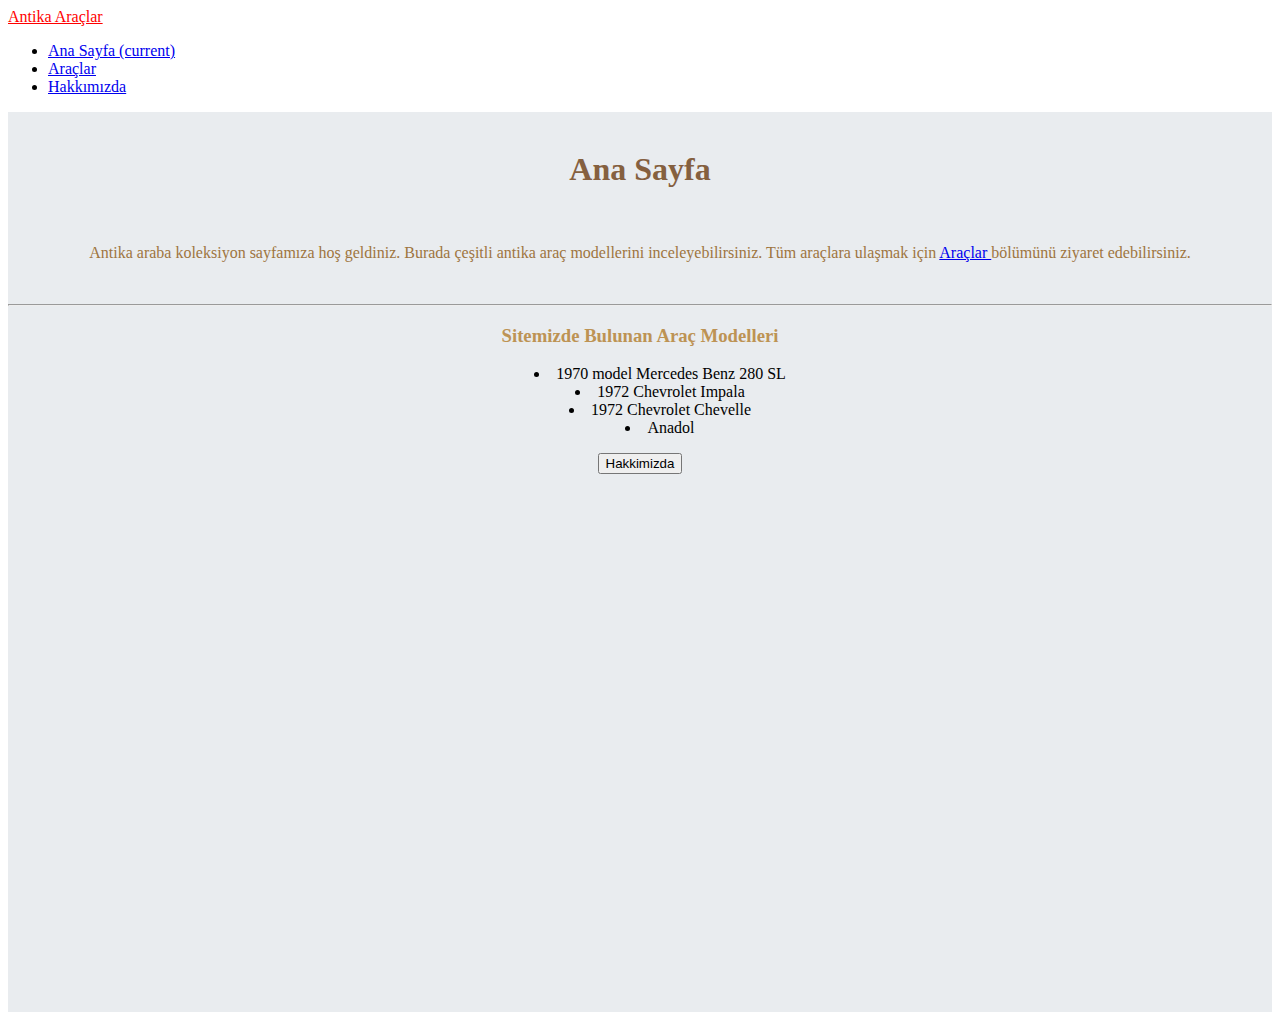
<file: index.html>
<!doctype html>
<html lang="en">

<head>
    <!-- Required meta tags -->
    <meta charset="utf-8">
    <meta name="viewport" content="width=device-width, initial-scale=1, shrink-to-fit=no">

    <!-- Bootstrap CSS -->
    <link rel="stylesheet" href="https://cdn.jsdelivr.net/npm/bootstrap@4.5.3/dist/css/bootstrap.min.css"
        integrity="sha384-TX8t27EcRE3e/ihU7zmQxVncDAy5uIKz4rEkgIXeMed4M0jlfIDPvg6uqKI2xXr2" crossorigin="anonymous">
    <link rel="stylesheet" href="css/antikaaraba.css">
    <title>Ana Sayfa | Antika Arabalar</title>
</head>

<body>
    
    <nav class="navbar navbar-expand-lg navbar-dark bg-dark">
        <a class="navbar-brand" href="#" style="color: red;">Antika Araçlar</a>
        
        <div class="collapse navbar-collapse">
            <ul class="navbar-nav mr-auto">
                <li class="nav-item active">
                  <a class="nav-link" href="#">Ana Sayfa <span class="sr-only">(current)</span></a>
                </li>
                <li class="nav-item">
                  <a class="nav-link" href="araclar.html">Araçlar</a>
                </li>
                <li class="nav-item">
                    <a class="nav-link" href="hakkimizda.html">Hakkımızda</a>
                  </li>
            </ul>    
        </div>
    </nav>
    <center>
        <div class="jumbotron">
            <div>
                <section>
                    <article class="mainpage container text-center">
                        <br>
                        <h1>Ana Sayfa</h1>
                        <br>
                        <p>Antika araba koleksiyon sayfamıza hoş geldiniz. Burada çeşitli antika araç modellerini inceleyebilirsiniz. Tüm araçlara ulaşmak için 
                            <a href="araclar.html">
                                Araçlar
                            </a> 
                            bölümünü ziyaret edebilirsiniz.
                        </p>
                        <br>
                        <hr>
                        <h3>Sitemizde Bulunan Araç Modelleri</h3>
            
                        <ul style="list-style-position: inside">
                            <li>
                                1970 model Mercedes Benz 280 SL
                            </li>
                            <li>
                                1972 Chevrolet Impala
                            </li>
                            <li>
                                1972 Chevrolet Chevelle
                            </li>
                            <li>
                                Anadol
                            </li>
                        </ul>
                    </article>
                    <button type="button" class="btn btn-primary" onclick="location.href='hakkimizda.html'">
                        Hakkimizda
                    </button>
                </section>
              
            </div>
        </div>     
    </center>



    


    <!-- Optional JavaScript; choose one of the two! -->

    <!-- Option 1: jQuery and Bootstrap Bundle (includes Popper) -->
    <script src="https://code.jquery.com/jquery-3.5.1.slim.min.js"
        integrity="sha384-DfXdz2htPH0lsSSs5nCTpuj/zy4C+OGpamoFVy38MVBnE+IbbVYUew+OrCXaRkfj"
        crossorigin="anonymous"></script>
    <script src="https://cdn.jsdelivr.net/npm/bootstrap@4.5.3/dist/js/bootstrap.bundle.min.js"
        integrity="sha384-ho+j7jyWK8fNQe+A12Hb8AhRq26LrZ/JpcUGGOn+Y7RsweNrtN/tE3MoK7ZeZDyx"
        crossorigin="anonymous"></script>

    <!-- Option 2: jQuery, Popper.js, and Bootstrap JS
    <script src="https://code.jquery.com/jquery-3.5.1.slim.min.js" integrity="sha384-DfXdz2htPH0lsSSs5nCTpuj/zy4C+OGpamoFVy38MVBnE+IbbVYUew+OrCXaRkfj" crossorigin="anonymous"></script>
    <script src="https://cdn.jsdelivr.net/npm/popper.js@1.16.1/dist/umd/popper.min.js" integrity="sha384-9/reFTGAW83EW2RDu2S0VKaIzap3H66lZH81PoYlFhbGU+6BZp6G7niu735Sk7lN" crossorigin="anonymous"></script>
    <script src="https://cdn.jsdelivr.net/npm/bootstrap@4.5.3/dist/js/bootstrap.min.js" integrity="sha384-w1Q4orYjBQndcko6MimVbzY0tgp4pWB4lZ7lr30WKz0vr/aWKhXdBNmNb5D92v7s" crossorigin="anonymous"></script>
    -->
</body>

</html>
</file>
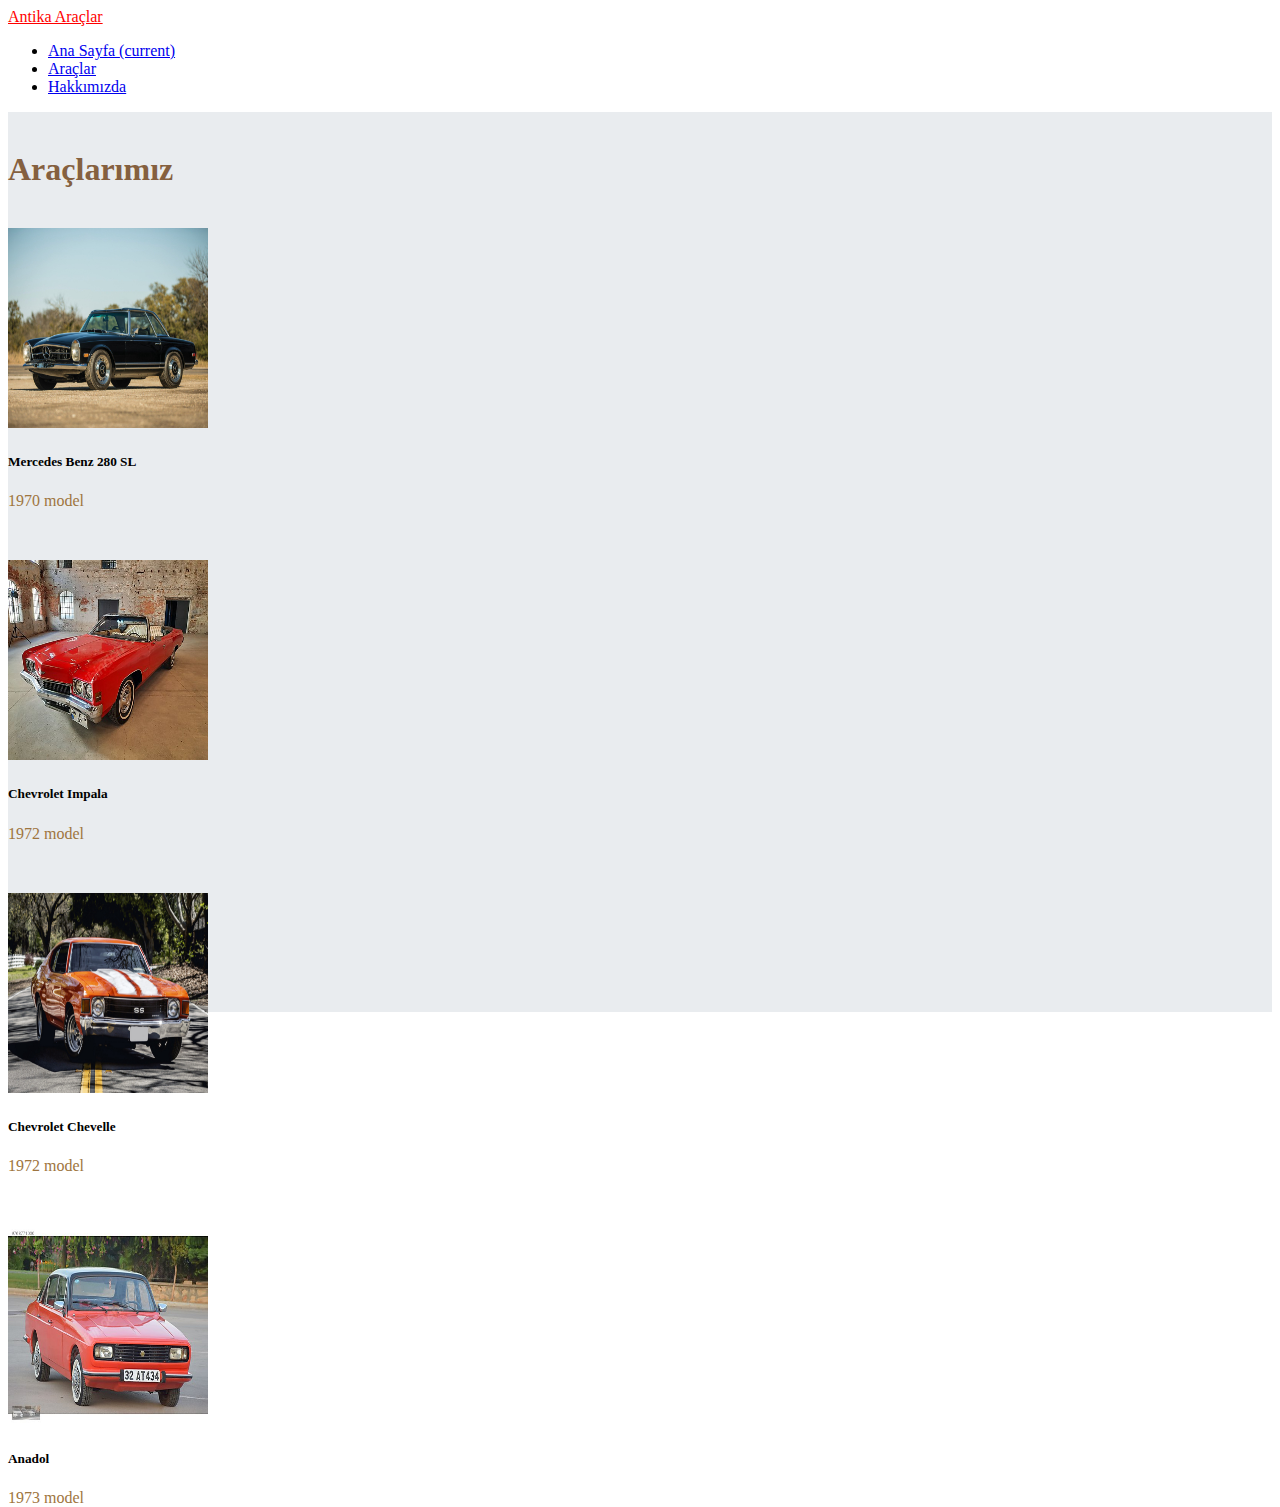
<file: araclar.html>
<!doctype html>
<html lang="en">
  <head>
    <!-- Required meta tags -->
    <meta charset="utf-8">
    <meta name="viewport" content="width=device-width, initial-scale=1, shrink-to-fit=no">

    <!-- Bootstrap CSS -->
    <link rel="stylesheet" href="https://cdn.jsdelivr.net/npm/bootstrap@4.5.3/dist/css/bootstrap.min.css" integrity="sha384-TX8t27EcRE3e/ihU7zmQxVncDAy5uIKz4rEkgIXeMed4M0jlfIDPvg6uqKI2xXr2" crossorigin="anonymous">
    <link rel="stylesheet" href="css/antikaaraba.css">
    <title>Araçlar | Antika Arabalar</title>
  </head>
  <body>
    <nav class="navbar navbar-expand-lg navbar-dark bg-dark">
        <a class="navbar-brand" href="#" style="color: red">Antika Araçlar</a>
        
        <div class="collapse navbar-collapse">
            <ul class="navbar-nav mr-auto">
                <li class="nav-item active">
                  <a class="nav-link" href="index.html">Ana Sayfa <span class="sr-only">(current)</span></a>
                </li>
                <li class="nav-item">
                  <a class="nav-link" href="#">Araçlar</a>
                </li>
                <li class="nav-item">
                    <a class="nav-link" href="hakkimizda.html">Hakkımızda</a>
                  </li>
            </ul>    
        </div>
    </nav>

    <div class="jumbotron">
        <div class="container">
            <div class="products container text-center">
                <br>
                <h1>Araçlarımız</h1>
                <br>
                <div class="row">
                    <div class="col-lg-4">    
                        <div class="card" style="width: 18rem;">
                            <img src="img/arac-1.jpg" class="card-img-top" alt="...">
                            <div class="card-body">
                                <h5 class="card-title">Mercedes Benz 280 SL</h5>
                                <p class="card-text">1970 model</p>
                            </div>
                        </div>
                    </div>
                    <div class="col-lg-4">    
                        <div class="card" style="width: 18rem;">
                            <img src="img/arac-2.jpg" class="card-img-top" alt="...">
                            <div class="card-body">
                                <h5 class="card-title">Chevrolet Impala</h5>
                                <p class="card-text">1972 model</p>
                            </div>
                        </div>
                    </div>
                    <div class="col-lg-4">    
                        <div class="card" style="width: 18rem;">
                            <img src="img/arac-3.jpg" class="card-img-top" alt="...">
                            <div class="card-body">
                                <h5 class="card-title">Chevrolet Chevelle</h5>
                                <p class="card-text">1972 model</p>
                            </div>
                        </div>
                    </div>
                    <div class="col-lg-4">    
                        <div class="card" style="width: 18rem;">
                            <img src="img/arac-4.jpg" class="card-img-top" alt="...">
                            <div class="card-body">
                                <h5 class="card-title">Anadol</h5>
                                <p class="card-text">1973 model</p>
                            </div>
                        </div>
                    </div>
                </div>
            </div>

        </div>
    </div>
    
    

    <!-- Optional JavaScript; choose one of the two! -->

    <!-- Option 1: jQuery and Bootstrap Bundle (includes Popper) -->
    <script src="https://code.jquery.com/jquery-3.5.1.slim.min.js" integrity="sha384-DfXdz2htPH0lsSSs5nCTpuj/zy4C+OGpamoFVy38MVBnE+IbbVYUew+OrCXaRkfj" crossorigin="anonymous"></script>
    <script src="https://cdn.jsdelivr.net/npm/bootstrap@4.5.3/dist/js/bootstrap.bundle.min.js" integrity="sha384-ho+j7jyWK8fNQe+A12Hb8AhRq26LrZ/JpcUGGOn+Y7RsweNrtN/tE3MoK7ZeZDyx" crossorigin="anonymous"></script>

    <!-- Option 2: jQuery, Popper.js, and Bootstrap JS
    <script src="https://code.jquery.com/jquery-3.5.1.slim.min.js" integrity="sha384-DfXdz2htPH0lsSSs5nCTpuj/zy4C+OGpamoFVy38MVBnE+IbbVYUew+OrCXaRkfj" crossorigin="anonymous"></script>
    <script src="https://cdn.jsdelivr.net/npm/popper.js@1.16.1/dist/umd/popper.min.js" integrity="sha384-9/reFTGAW83EW2RDu2S0VKaIzap3H66lZH81PoYlFhbGU+6BZp6G7niu735Sk7lN" crossorigin="anonymous"></script>
    <script src="https://cdn.jsdelivr.net/npm/bootstrap@4.5.3/dist/js/bootstrap.min.js" integrity="sha384-w1Q4orYjBQndcko6MimVbzY0tgp4pWB4lZ7lr30WKz0vr/aWKhXdBNmNb5D92v7s" crossorigin="anonymous"></script>
    -->
  </body>
</html>
</file>
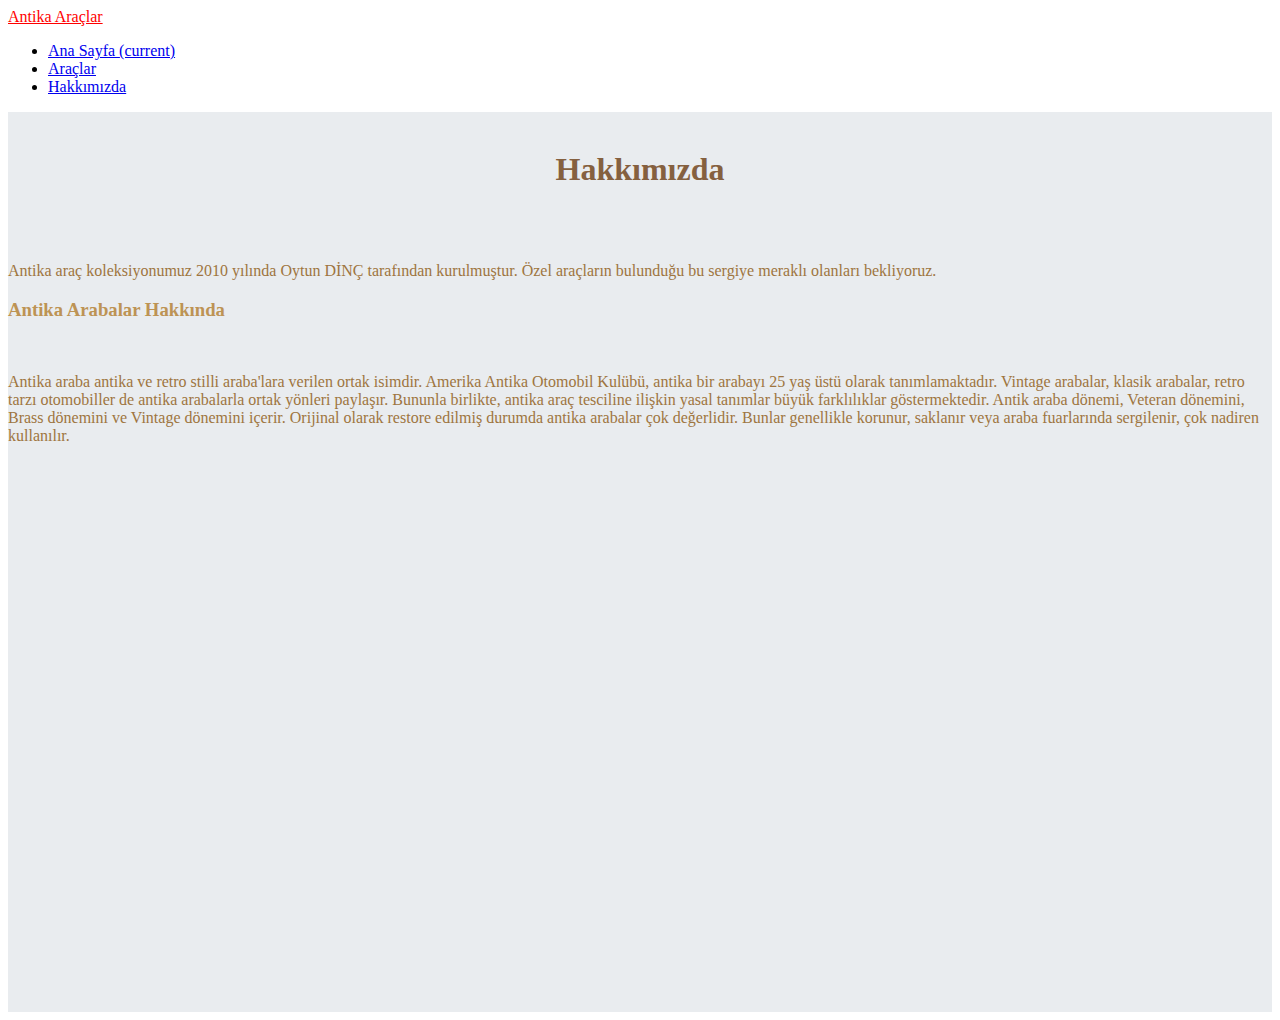
<file: hakkimizda.html>
<!doctype html>
<html lang="en">
  <head>
    <!-- Required meta tags -->
    <meta charset="utf-8">
    <meta name="viewport" content="width=device-width, initial-scale=1, shrink-to-fit=no">

    <!-- Bootstrap CSS -->
    <link rel="stylesheet" href="https://cdn.jsdelivr.net/npm/bootstrap@4.5.3/dist/css/bootstrap.min.css" integrity="sha384-TX8t27EcRE3e/ihU7zmQxVncDAy5uIKz4rEkgIXeMed4M0jlfIDPvg6uqKI2xXr2" crossorigin="anonymous">
    <link rel="stylesheet" href="css/antikaaraba.css">
    <title>Hakkımızda | Antika Arabalar</title>
  </head>
  <body>
    <nav class="navbar navbar-expand-lg navbar-dark bg-dark">
        <a class="navbar-brand" href="#" style="color: red;">Antika Araçlar</a>
        
        <div class="collapse navbar-collapse">
            <ul class="navbar-nav mr-auto">
                <li class="nav-item active">
                  <a class="nav-link" href="index.html">Ana Sayfa <span class="sr-only">(current)</span></a>
                </li>
                <li class="nav-item">
                  <a class="nav-link" href="araclar.html">Araçlar</a>
                </li>
                <li class="nav-item">
                    <a class="nav-link" href="#">Hakkımızda</a>
                  </li>
            </ul>    
        </div>
    </nav>

    <div class="jumbotron">
        <div >
            <center>
                <br>
                <h1>Hakkımızda</h1>
                <br>
                <br>
            </center>

            <div class="card">
                <div class="card-body">
                    <p>
                        Antika araç koleksiyonumuz 2010 yılında Oytun DİNÇ tarafından kurulmuştur. Özel araçların bulunduğu bu sergiye meraklı olanları bekliyoruz.
                    </p>
                
                    <h3>Antika Arabalar Hakkında</h3>
                    <br>
                
                    <p>
                        Antika araba antika ve retro stilli araba'lara verilen ortak isimdir. Amerika Antika Otomobil Kulübü, antika bir arabayı 
                        25 yaş üstü olarak tanımlamaktadır. Vintage arabalar, klasik arabalar, retro tarzı otomobiller de antika arabalarla 
                        ortak yönleri paylaşır. Bununla birlikte, antika araç tesciline ilişkin yasal tanımlar büyük farklılıklar göstermektedir. 
                        Antik araba dönemi, Veteran dönemini, Brass dönemini ve Vintage dönemini içerir. Orijinal olarak restore edilmiş durumda 
                        antika arabalar çok değerlidir. Bunlar genellikle korunur, saklanır veya araba fuarlarında sergilenir, çok nadiren kullanılır.
                    </p>
                    
                </div>
            </div>
                
            
        </div>
    </div>







    <!-- Optional JavaScript; choose one of the two! -->

    <!-- Option 1: jQuery and Bootstrap Bundle (includes Popper) -->
    <script src="https://code.jquery.com/jquery-3.5.1.slim.min.js" integrity="sha384-DfXdz2htPH0lsSSs5nCTpuj/zy4C+OGpamoFVy38MVBnE+IbbVYUew+OrCXaRkfj" crossorigin="anonymous"></script>
    <script src="https://cdn.jsdelivr.net/npm/bootstrap@4.5.3/dist/js/bootstrap.bundle.min.js" integrity="sha384-ho+j7jyWK8fNQe+A12Hb8AhRq26LrZ/JpcUGGOn+Y7RsweNrtN/tE3MoK7ZeZDyx" crossorigin="anonymous"></script>

    <!-- Option 2: jQuery, Popper.js, and Bootstrap JS
    <script src="https://code.jquery.com/jquery-3.5.1.slim.min.js" integrity="sha384-DfXdz2htPH0lsSSs5nCTpuj/zy4C+OGpamoFVy38MVBnE+IbbVYUew+OrCXaRkfj" crossorigin="anonymous"></script>
    <script src="https://cdn.jsdelivr.net/npm/popper.js@1.16.1/dist/umd/popper.min.js" integrity="sha384-9/reFTGAW83EW2RDu2S0VKaIzap3H66lZH81PoYlFhbGU+6BZp6G7niu735Sk7lN" crossorigin="anonymous"></script>
    <script src="https://cdn.jsdelivr.net/npm/bootstrap@4.5.3/dist/js/bootstrap.min.js" integrity="sha384-w1Q4orYjBQndcko6MimVbzY0tgp4pWB4lZ7lr30WKz0vr/aWKhXdBNmNb5D92v7s" crossorigin="anonymous"></script>
    -->
  </body>
</html>
</file>
<file: css/antikaaraba.css>
h1 {
    color: #85603f;
}

h2, h3 {
    color: #bd9354;
}

p {
    color: #9e7540;
}

img {
    width: 200px;
}

.card {
    margin-bottom: 50px;
}

.jumbotron{
    height: 100vh;
    background-color: #E9ECEF;
}

img {
    height: 200px;
}
</file>
